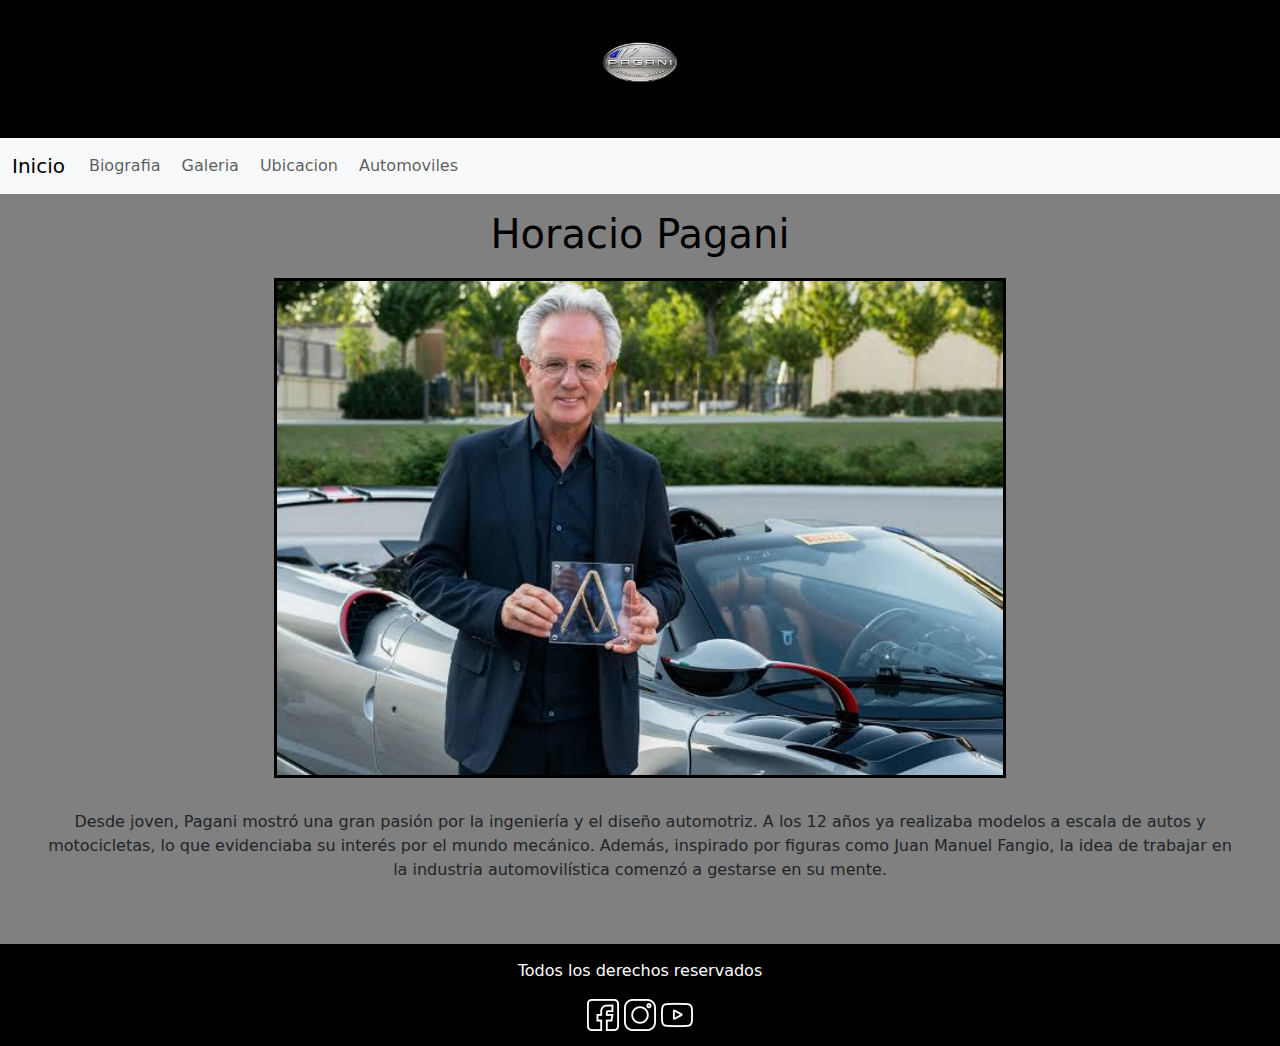
<file: index.html>
<!DOCTYPE html>
<html lang="en">
<head>
    <meta name="descripcion" content="Descubre la página oficial de Horacio Pagani, el innovador fabricante de automóviles de lujo. Explora su legado, diseños únicos y tecnología avanzada.">
    <meta charset="UTF-8">
    <meta name="viewport" content="width=device-width, initial-scale=1.0">
    <!-- link de mi css -->
    <link rel="stylesheet" href="./css/main.css">

    <!-- link de BT  -->

    <link href="https://cdn.jsdelivr.net/npm/bootstrap@5.3.3/dist/css/bootstrap.min.css" rel="stylesheet" integrity="sha384-QWTKZyjpPEjISv5WaRU9OFeRpok6YctnYmDr5pNlyT2bRjXh0JMhjY6hW+ALEwIH" crossorigin="anonymous">

    <title> Horacio Pagani </title>
</head>
<body>
    
    <header>
        <!-- logo de mi emprendimiento -->
      <div class="logo">
         <a href="./index.html">
           <img src="./img/logofinal.jpg" alt="logo final">
        </a>
      </div>
       
      <nav class="navbar navbar-expand-lg bg-body-tertiary">
        <div class="container-fluid">
          <a class="navbar-brand active" href="./index.html">Inicio</a>
          <button class="navbar-toggler" type="button" data-bs-toggle="collapse" data-bs-target="#navbarSupportedContent" aria-controls="navbarSupportedContent" aria-expanded="false" aria-label="Toggle navigation">
            <span class="navbar-toggler-icon"></span>
          </button>
          <div class="collapse navbar-collapse" id="navbarSupportedContent">
            <ul class="navbar-nav me-auto mb-2 mb-lg-0 ">
              <li class="nav-item">
                  <a class="nav-link" aria-current="page" href="./pages/biografia.html">Biografia</a>
              </li>
              
              <li class="nav-item">
                  <a class="nav-link" href="./pages/galeria.html">Galeria</a>
              </li> 

              <li class="nav-item">
                  <a class="nav-link" href="./pages/ubicacion.html">Ubicacion</a>
              </li> 

              <li class="nav-item">
                  <a class="nav-link" href="./pages/automoviles.html">Automoviles</a>
              </li>  
            </ul>
          </div>
        </div>
      </nav>
    </header>
<!-- contenido principal -->
    <main class="mainIndex">
      <h1 class="horacio"> Horacio Pagani </h1>

      <div class="imagenIndexPrincipal">
        <img src="./img/fotitodepagani.jpg" alt="horacio pagani con auto detras">
      </div>

      <div class="imagenIndexDos">
        <img src="./img/paganiindex.jpg" alt="horacio pagani">
      </div>

      <p class="textoIndex">
         Desde joven, Pagani mostró una gran pasión por la ingeniería y el diseño automotriz. A los 12 años ya realizaba modelos a escala de autos y motocicletas, lo que evidenciaba su interés por el mundo mecánico. Además, inspirado por figuras como Juan Manuel Fangio, la idea de trabajar en la industria automovilística comenzó a gestarse en su mente.
      </p>
 
    </main>

    <!-- pie de pagina -->
    <footer>
        <p> Todos los derechos reservados </p>

      <div>
        <a href="https://www.facebook.com/PaganiAutomobili/?locale=es_LA"> <img src="./img/facebook.png""></a>
        <a href="https://www.instagram.com/paganiautomobili/?hl=es"> <img src="./img/instagram.png" alt=""></a>
        <a href="https://www.youtube.com/user/paganiautomobili"> <img src="./img/youtube.png" alt=""></a>
      </div>
    </footer>

<!--  LINK DE JS  -->

  <script src="https://cdn.jsdelivr.net/npm/bootstrap@5.3.3/dist/js/bootstrap.bundle.min.js" integrity="sha384-YvpcrYf0tY3lHB60NNkmXc5s9fDVZLESaAA55NDzOxhy9GkcIdslK1eN7N6jIeHz" crossorigin="anonymous"></script>
</body>
</html>
</file>
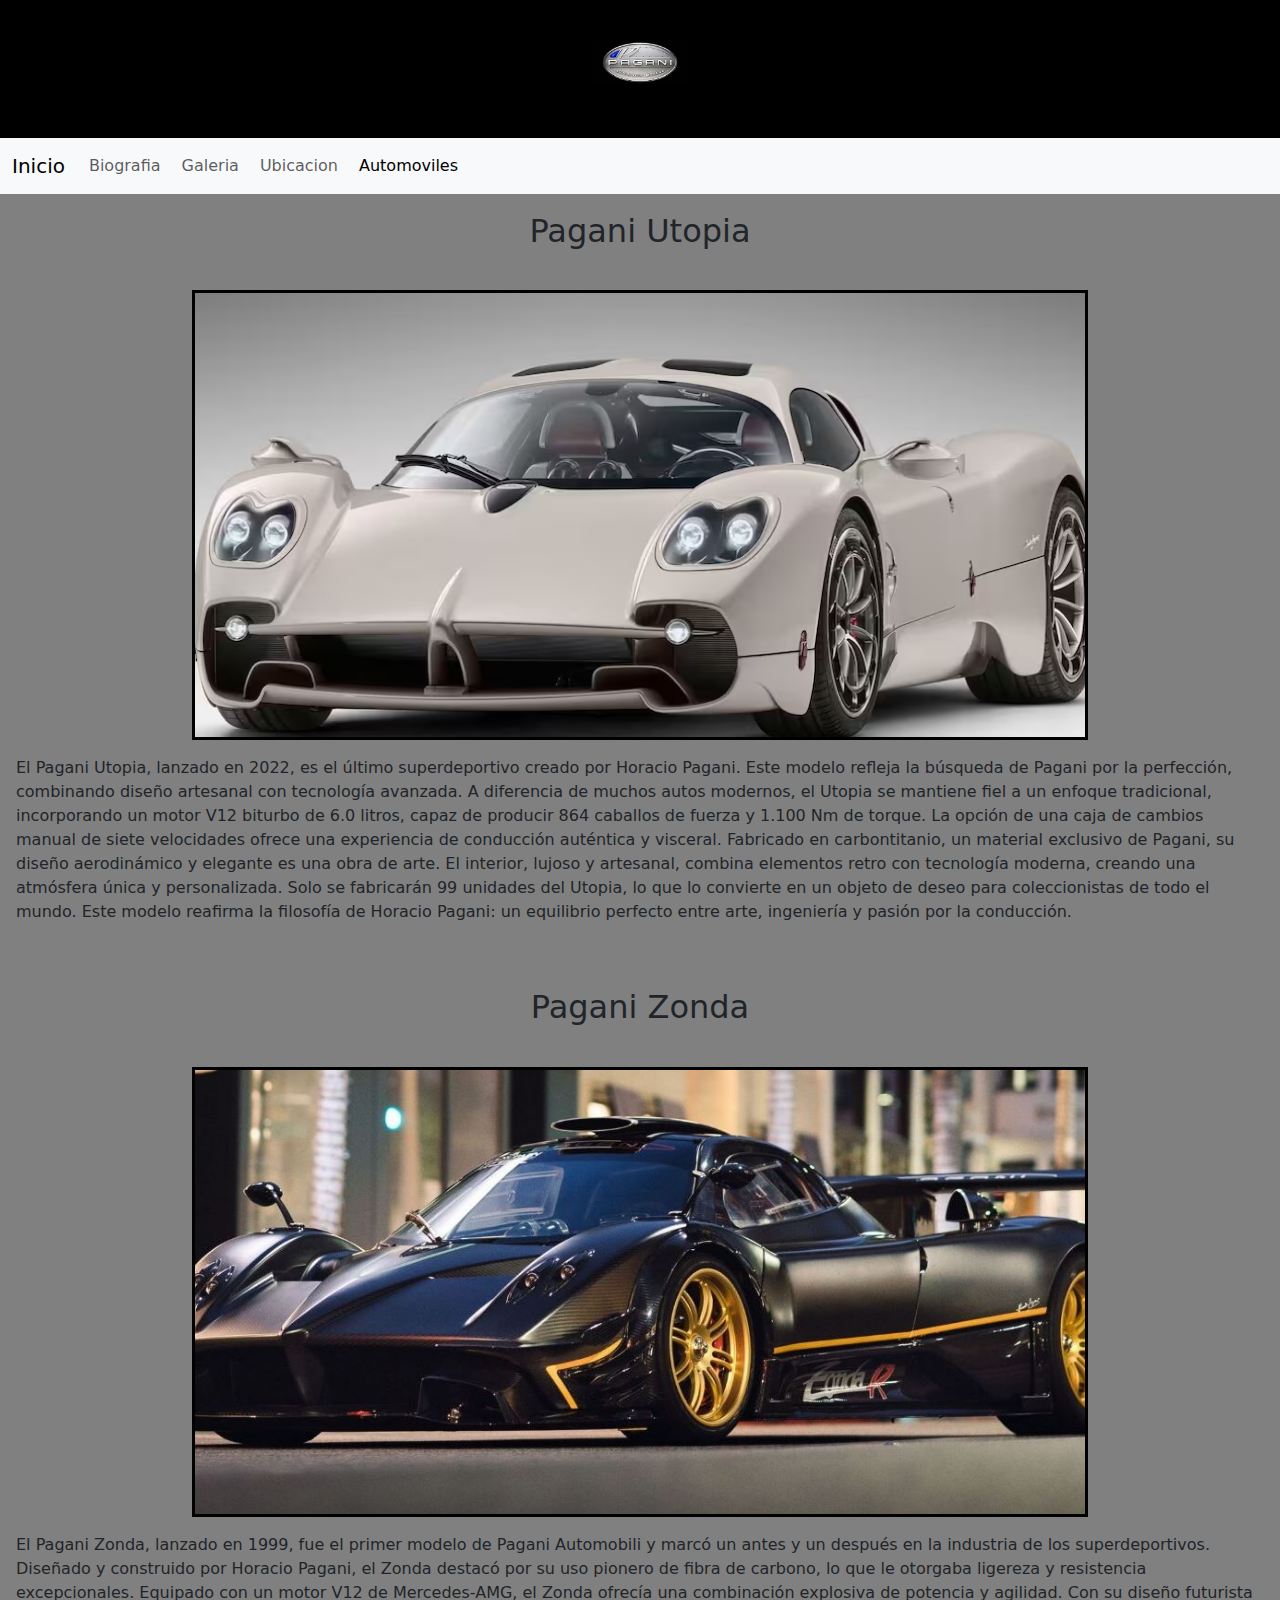
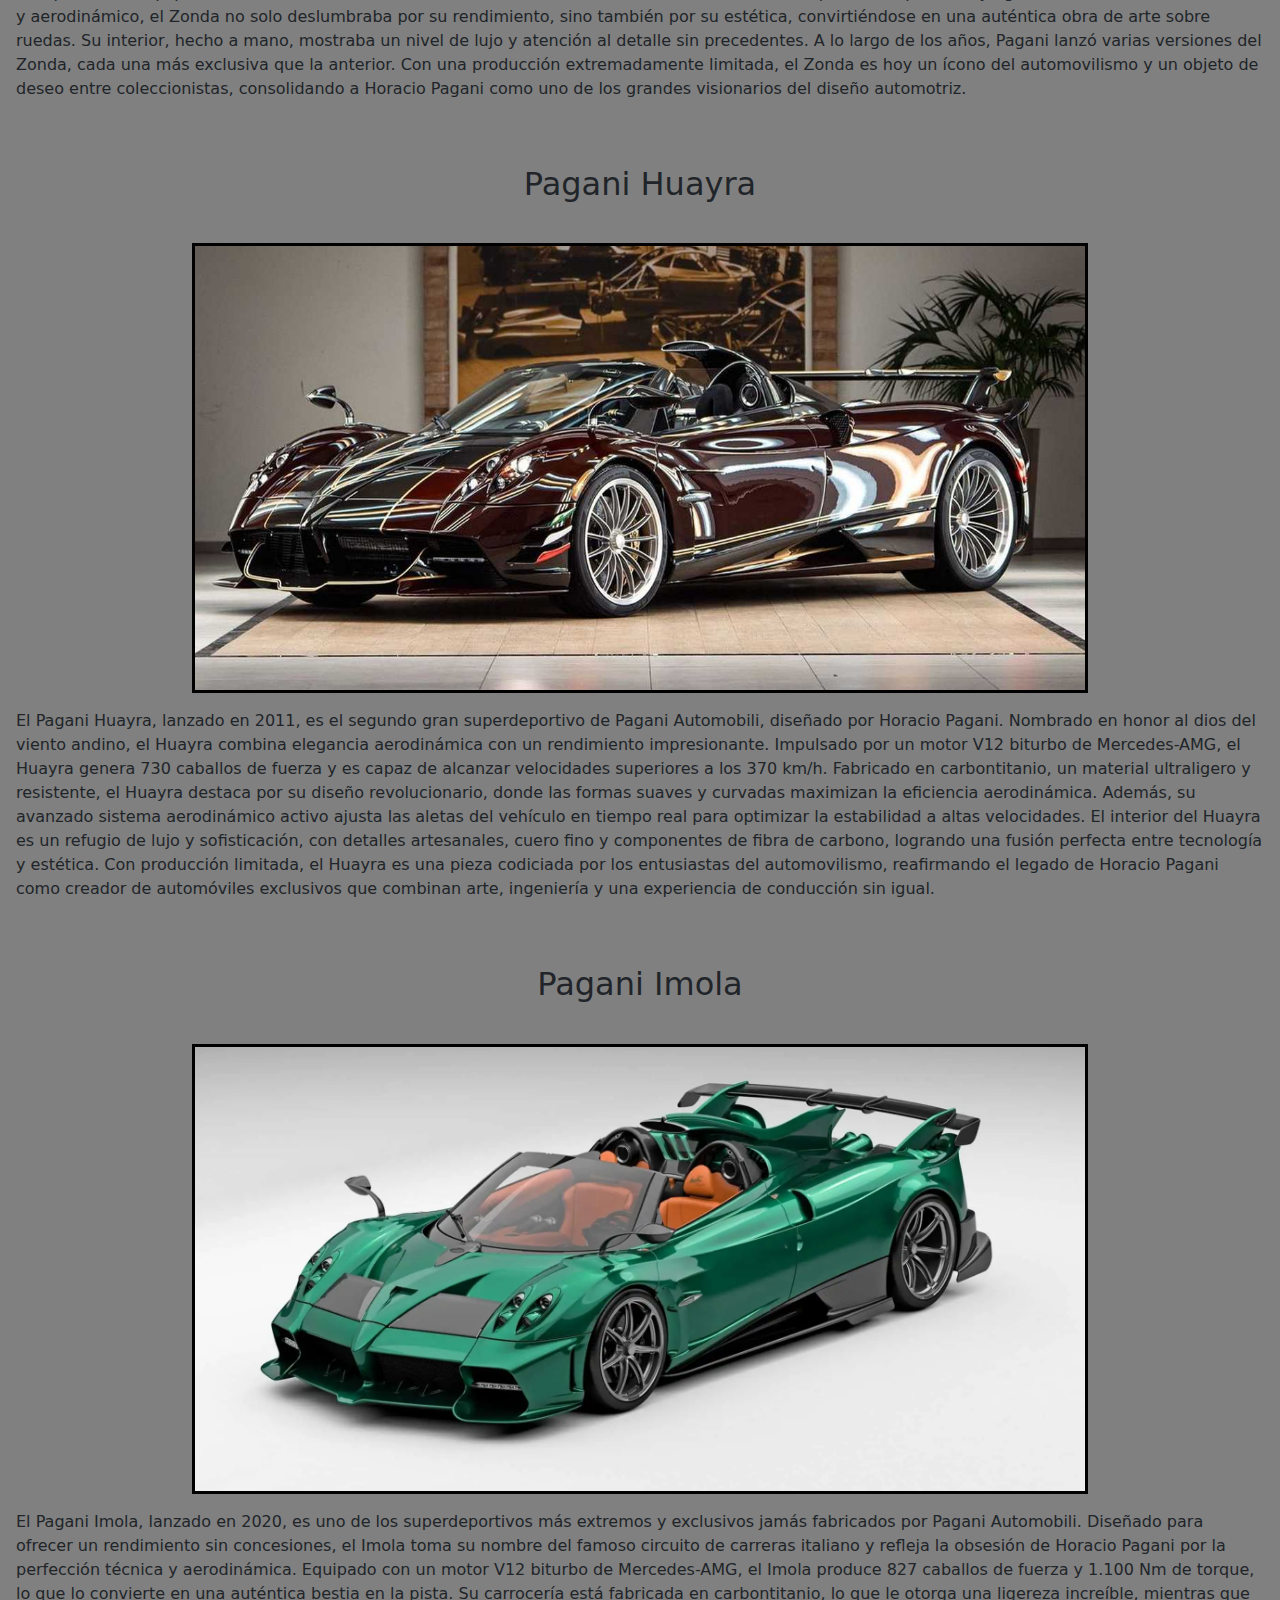
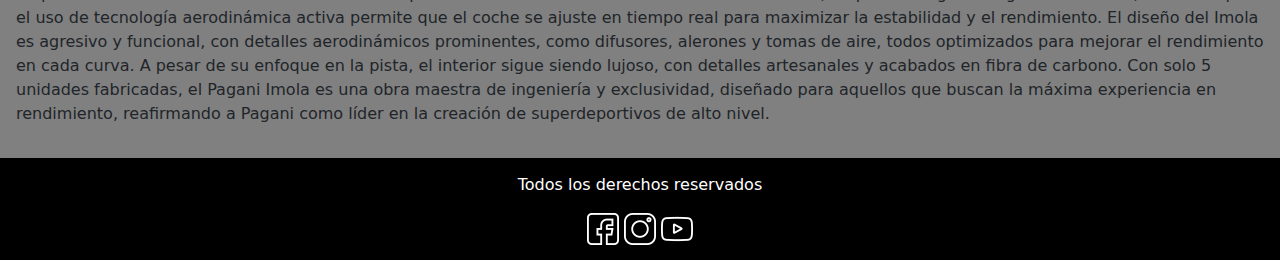
<file: pages/automoviles.html>
<!DOCTYPE html>
<html lang="en">
<head>
    <meta name="descripcion" content="Descubre la exclusiva colección de automóviles de Horacio Pagani. Sumérgete en el mundo de la ingeniería de lujo y el diseño excepcional de estos icónicos vehículos.">
    <meta charset="UTF-8">
    <meta name="viewport" content="width=device-width, initial-scale=1.0">
    <link rel="stylesheet" href="../css/main.css">

     <!-- link de BT  -->

     <link href="https://cdn.jsdelivr.net/npm/bootstrap@5.3.3/dist/css/bootstrap.min.css" rel="stylesheet" integrity="sha384-QWTKZyjpPEjISv5WaRU9OFeRpok6YctnYmDr5pNlyT2bRjXh0JMhjY6hW+ALEwIH" crossorigin="anonymous">
     
    <title>Horacio Pagani - automoviles</title>
</head>
<body>
    <header>
        <div class="logo">
             <a href="../index.html">
                <img src="../img/logofinal.jpg" alt="logo principal"> 
            </a>
        </div>
        <nav class="navbar navbar-expand-lg bg-body-tertiary">
            <div class="container-fluid">
              <a class="navbar-brand" href="../index.html">Inicio</a>
              <button class="navbar-toggler" type="button" data-bs-toggle="collapse" data-bs-target="#navbarSupportedContent" aria-controls="navbarSupportedContent" aria-expanded="false" aria-label="Toggle navigation">
                <span class="navbar-toggler-icon"></span>
              </button>
              <div class="collapse navbar-collapse" id="navbarSupportedContent">
                <ul class="navbar-nav me-auto mb-2 mb-lg-0">
                    <li class="nav-item">
                        <a class="nav-link" aria-current="page" href="../pages/biografia.html">Biografia</a>
                    </li>

                    <li class="nav-item">
                        <a class="nav-link" href="../pages/galeria.html">Galeria</a>
                    </li>   

                    <li class="nav-item">
                        <a class="nav-link" href="../pages/ubicacion.html">Ubicacion</a>
                    </li>

                    <li class="nav-item">
                        <a class="nav-link active" href="../pages/automoviles.html">Automoviles</a>
                    </li>  
                    
                </ul>
              </div>
            </div>
          </nav>
    </header>

    <main class="mainAutomoviles ">
        <div class="direccionAutomoviles">
            <h2 class="titulosAutomoviles"> Pagani Utopia </h2>
            <div class="imagenesAutomoviles">
                <img src="../img/paganiutopia.avif" alt=" foto de auto utopia " >
            </div>
            
           
           

            <p class="parrafoAutomoviles">
                El Pagani Utopia, lanzado en 2022, es el último superdeportivo creado por Horacio Pagani. Este modelo refleja la búsqueda de Pagani por la perfección, combinando diseño artesanal con tecnología avanzada. A diferencia de muchos autos modernos, el Utopia se mantiene fiel a un enfoque tradicional, incorporando un motor V12 biturbo de 6.0 litros, capaz de producir 864 caballos de fuerza y 1.100 Nm de torque. La opción de una caja de cambios manual de siete velocidades ofrece una experiencia de conducción auténtica y visceral.

                Fabricado en carbontitanio, un material exclusivo de Pagani, su diseño aerodinámico y elegante es una obra de arte. El interior, lujoso y artesanal, combina elementos retro con tecnología moderna, creando una atmósfera única y personalizada.   

                Solo se fabricarán 99 unidades del Utopia, lo que lo convierte en un objeto de deseo para coleccionistas de todo el mundo. Este modelo reafirma la filosofía de Horacio Pagani: un equilibrio perfecto entre arte, ingeniería y pasión por la conducción.
            </p>

            <h2 class=" titulosAutomoviles"> Pagani Zonda </h2>

            <div class="imagenesAutomoviles">
                <img src="../img/PaganizondaR.jpg" alt=" foto de auto zonda " >
            </div>
            
            <p class="parrafoAutomoviles">
                El Pagani Zonda, lanzado en 1999, fue el primer modelo de Pagani Automobili y marcó un antes y un después en la industria de los superdeportivos. Diseñado y construido por Horacio Pagani, el Zonda destacó por su uso pionero de fibra de carbono, lo que le otorgaba ligereza y resistencia excepcionales. Equipado con un motor V12 de Mercedes-AMG, el Zonda ofrecía una combinación explosiva de potencia y agilidad.

                Con su diseño futurista y aerodinámico, el Zonda no solo deslumbraba por su rendimiento, sino también por su estética, convirtiéndose en una auténtica obra de arte sobre ruedas. Su interior, hecho a mano, mostraba un nivel de lujo y atención al detalle sin precedentes.

                A lo largo de los años, Pagani lanzó varias versiones del Zonda, cada una más exclusiva que la anterior. Con una producción extremadamente limitada, el Zonda es hoy un ícono del automovilismo y un objeto de deseo entre coleccionistas, consolidando a Horacio Pagani como uno de los grandes visionarios del diseño automotriz.
            </p>

            <h2 class="titulosAutomoviles"> Pagani Huayra </h2>

            <div class="imagenesAutomoviles">
                <img src="../img/paganihuayradinamicaevo.jpg" alt=" foto de auto huayra " >
            </div>
            

            <p class="parrafoAutomoviles">
                El Pagani Huayra, lanzado en 2011, es el segundo gran superdeportivo de Pagani Automobili, diseñado por Horacio Pagani. Nombrado en honor al dios del viento andino, el Huayra combina elegancia aerodinámica con un rendimiento impresionante. Impulsado por un motor V12 biturbo de Mercedes-AMG, el Huayra genera 730 caballos de fuerza y es capaz de alcanzar velocidades superiores a los 370 km/h.

                Fabricado en carbontitanio, un material ultraligero y resistente, el Huayra destaca por su diseño revolucionario, donde las formas suaves y curvadas maximizan la eficiencia aerodinámica. Además, su avanzado sistema aerodinámico activo ajusta las aletas del vehículo en tiempo real para optimizar la estabilidad a altas velocidades.

                El interior del Huayra es un refugio de lujo y sofisticación, con detalles artesanales, cuero fino y componentes de fibra de carbono, logrando una fusión perfecta entre tecnología y estética.

                Con producción limitada, el Huayra es una pieza codiciada por los entusiastas del automovilismo, reafirmando el legado de Horacio Pagani como creador de automóviles exclusivos que combinan arte, ingeniería y una experiencia de conducción sin igual.
            </p>

            <h2 class="titulosAutomovilesImola"> Pagani Imola </h2>

            <div class="imagenesAutomoviles">
                <img src="../img/paganiimolaroadster.webp" alt=" foto de auto imola " >
            </div>
            

            <p class="parrafoAutomoviles">
                El Pagani Imola, lanzado en 2020, es uno de los superdeportivos más extremos y exclusivos jamás fabricados por Pagani Automobili. Diseñado para ofrecer un rendimiento sin concesiones, el Imola toma su nombre del famoso circuito de carreras italiano y refleja la obsesión de Horacio Pagani por la perfección técnica y aerodinámica.

                Equipado con un motor V12 biturbo de Mercedes-AMG, el Imola produce 827 caballos de fuerza y 1.100 Nm de torque, lo que lo convierte en una auténtica bestia en la pista. Su carrocería está fabricada en carbontitanio, lo que le otorga una ligereza increíble, mientras que el uso de tecnología aerodinámica activa permite que el coche se ajuste en tiempo real para maximizar la estabilidad y el rendimiento.

                El diseño del Imola es agresivo y funcional, con detalles aerodinámicos prominentes, como difusores, alerones y tomas de aire, todos optimizados para mejorar el rendimiento en cada curva. A pesar de su enfoque en la pista, el interior sigue siendo lujoso, con detalles artesanales y acabados en fibra de carbono.

                Con solo 5 unidades fabricadas, el Pagani Imola es una obra maestra de ingeniería y exclusividad, diseñado para aquellos que buscan la máxima experiencia en rendimiento, reafirmando a Pagani como líder en la creación de superdeportivos de alto nivel.
            </p>
        </div>
    </main>

    <footer>
        <p> Todos los derechos reservados </p>

        <div>
            <a href="https://www.facebook.com/PaganiAutomobili/?locale=es_LA"> <img src="../img/facebook.png""></a>
            <a href="https://www.instagram.com/paganiautomobili/?hl=es"> <img src="../img/instagram.png" alt=""></a>
            <a href="https://www.youtube.com/user/paganiautomobili"> <img src="../img/youtube.png" alt=""></a>
        </div>
    </footer>

    <!--  LINK DE JS  -->

    <script src="https://cdn.jsdelivr.net/npm/bootstrap@5.3.3/dist/js/bootstrap.bundle.min.js" integrity="sha384-YvpcrYf0tY3lHB60NNkmXc5s9fDVZLESaAA55NDzOxhy9GkcIdslK1eN7N6jIeHz" crossorigin="anonymous"></script>
</body>
</html>
</file>
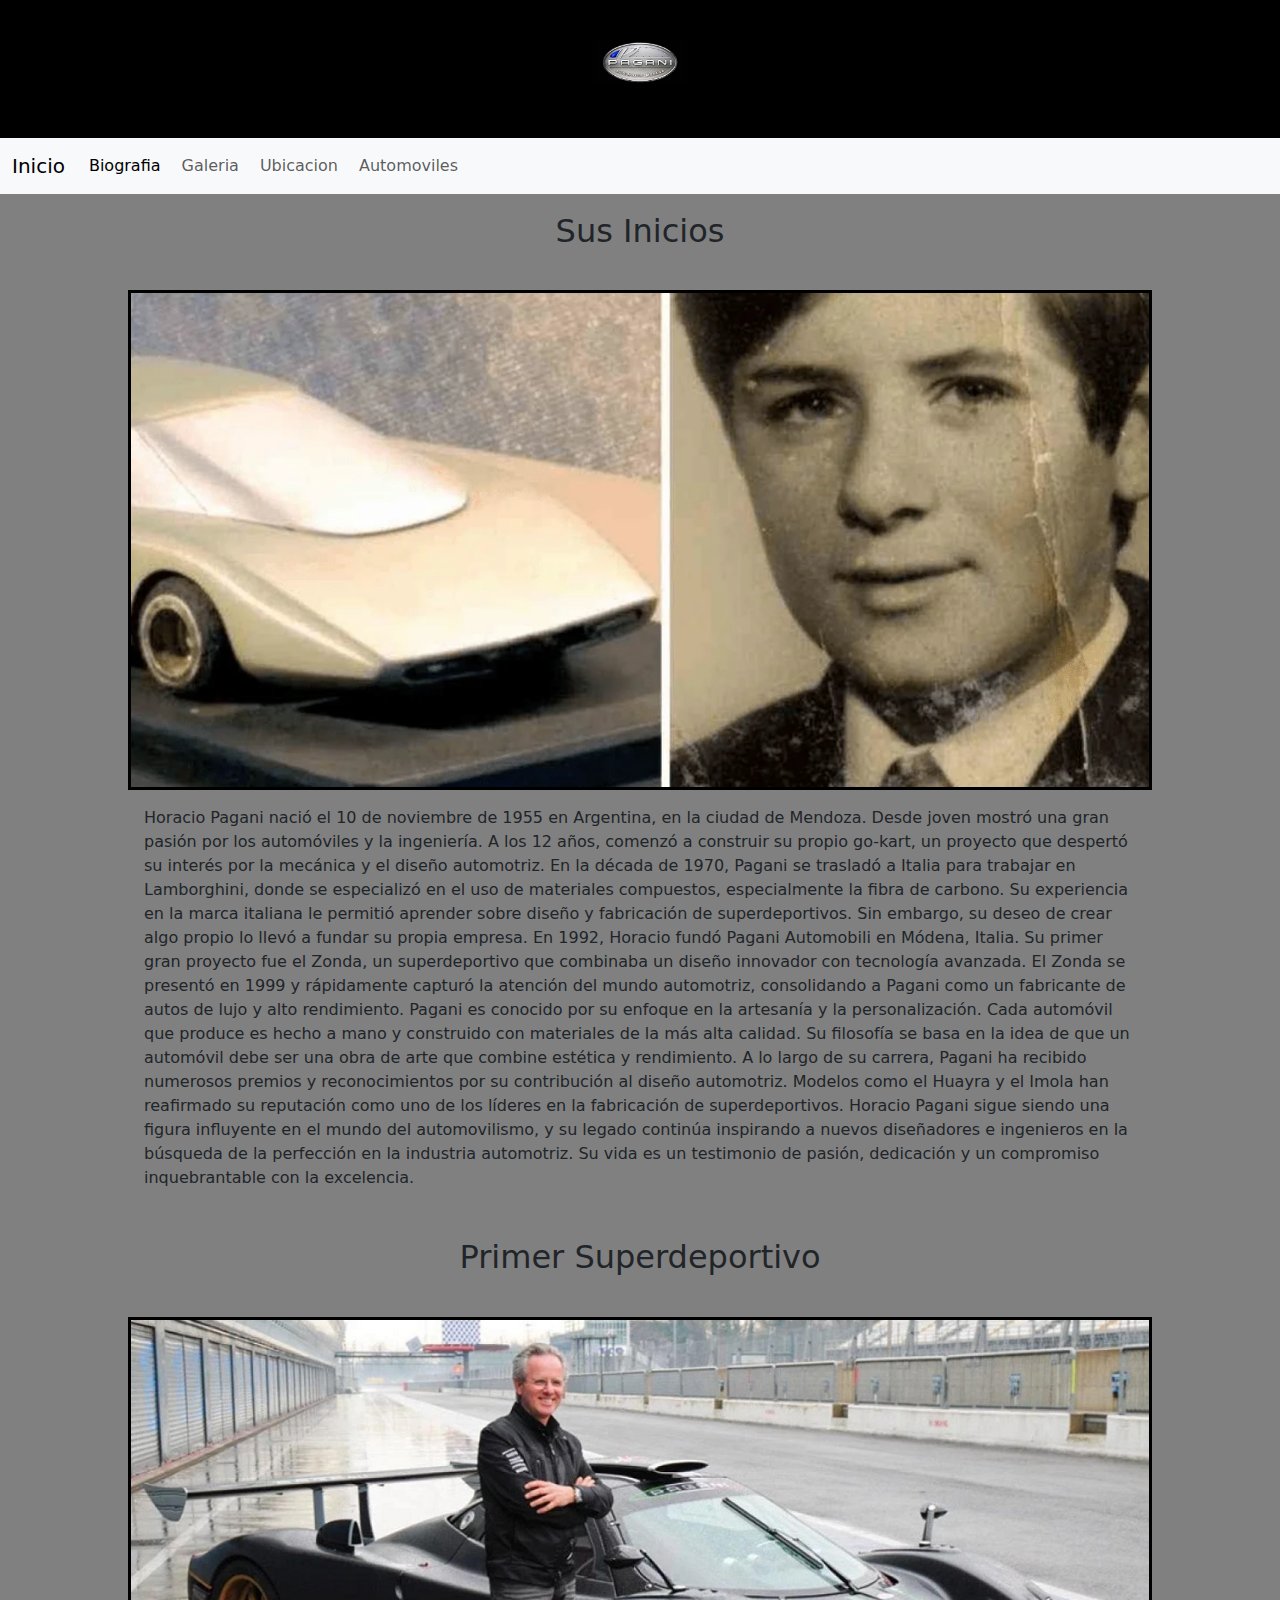
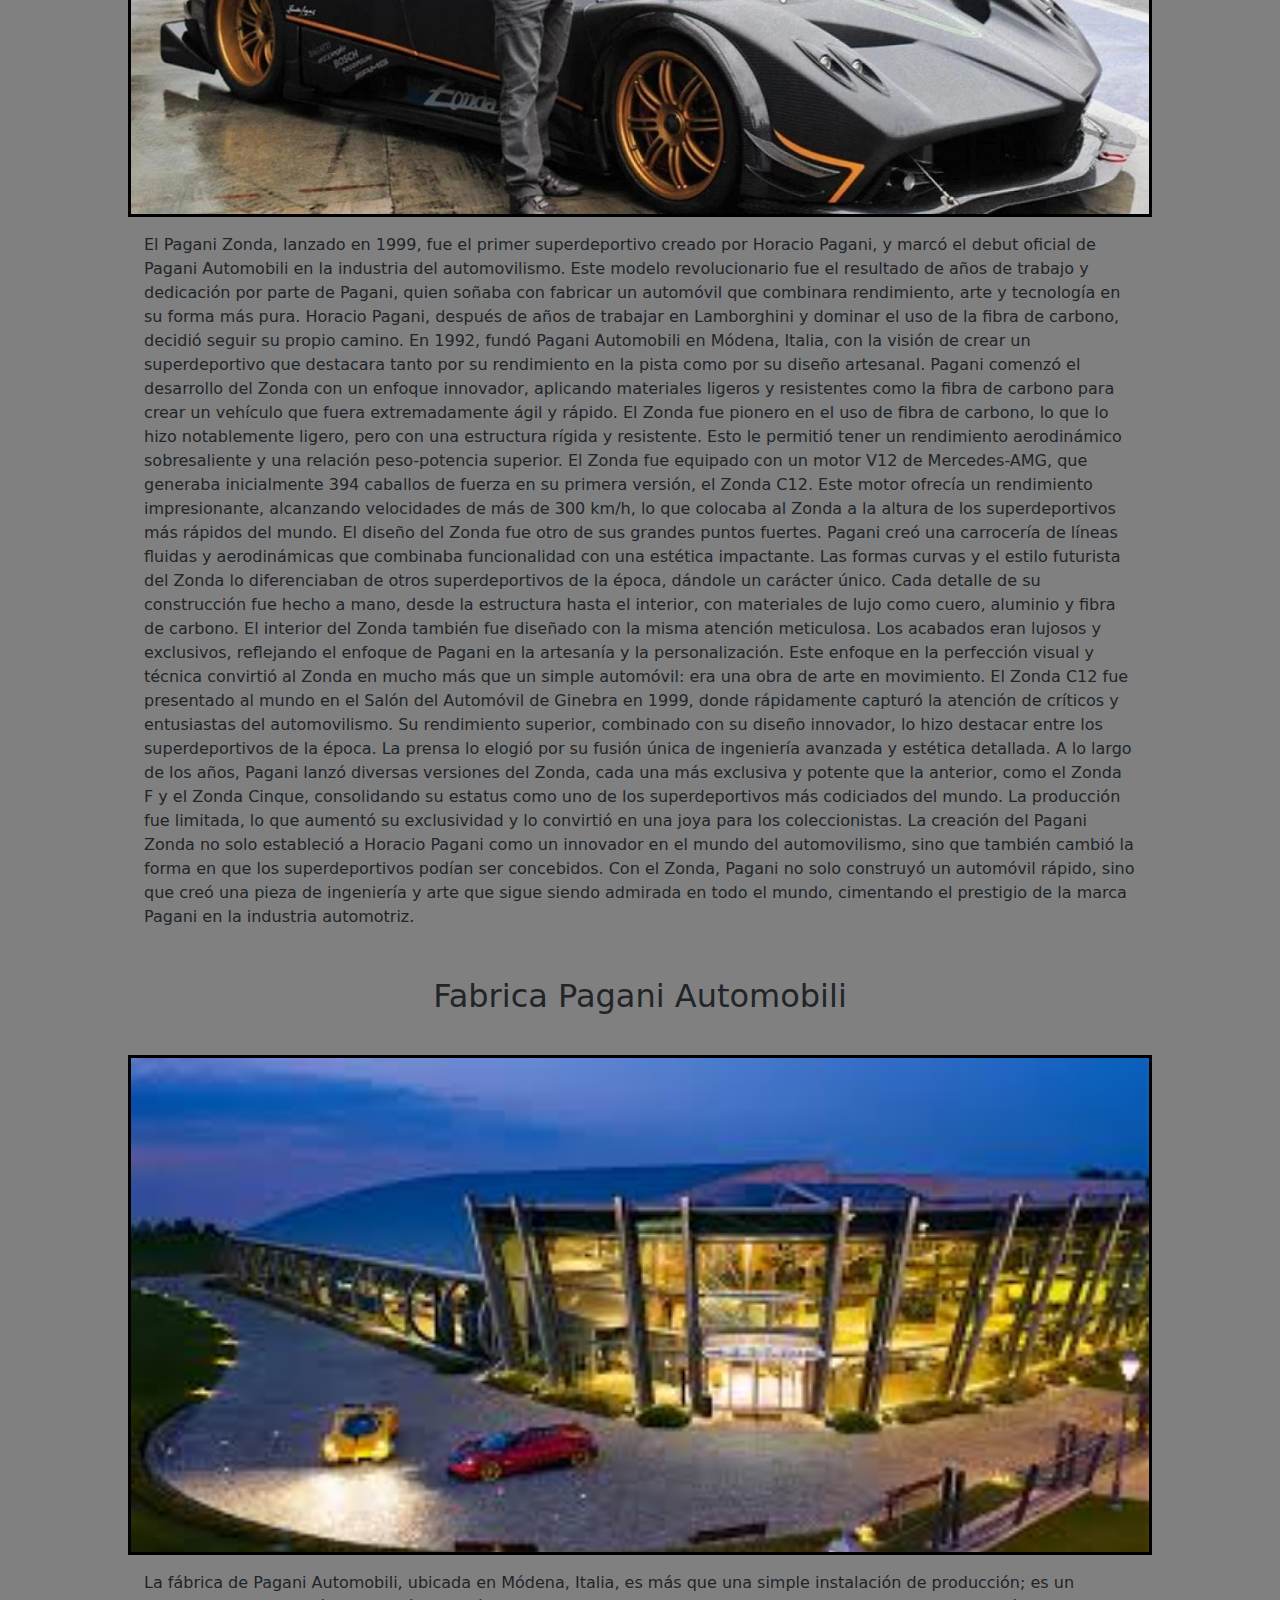
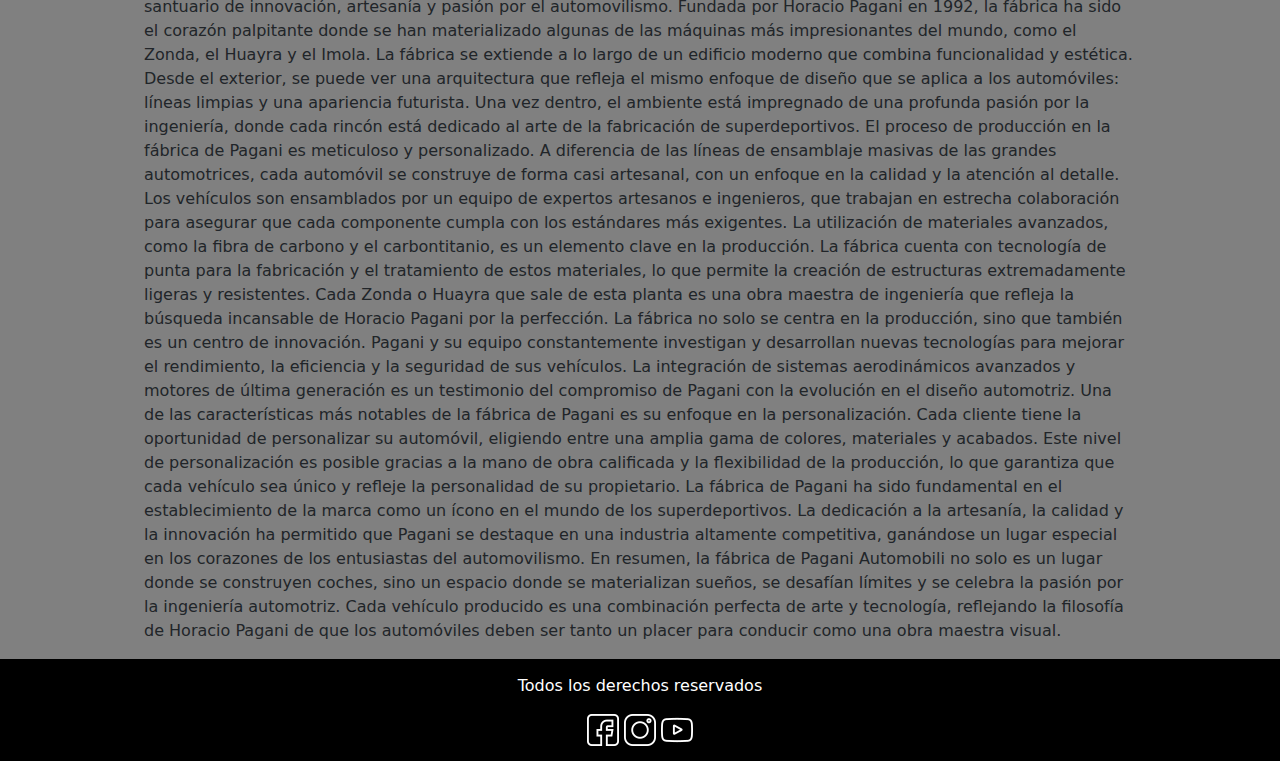
<file: pages/biografia.html>
<!DOCTYPE html>
<html lang="en">
<head>
    <meta name="descripcion" content="Conoce la vida y carrera de Horacio Pagani, el visionario detrás de icónicos automóviles de lujo. Descubre su pasión, innovaciones y logros destacados.">
    <meta charset="UTF-8">
    <meta name="viewport" content="width=device-width, initial-scale=1.0">
    <link rel="stylesheet" href="../css/main.css">

     <!-- link de BT  -->

     <link href="https://cdn.jsdelivr.net/npm/bootstrap@5.3.3/dist/css/bootstrap.min.css" rel="stylesheet" integrity="sha384-QWTKZyjpPEjISv5WaRU9OFeRpok6YctnYmDr5pNlyT2bRjXh0JMhjY6hW+ALEwIH" crossorigin="anonymous">
     
    <title> Horacio Pagani - biografia </title>
</head>
<body>
    <header>
        <div class="logo">
            <a href="../index.html">
                <img src="../img/logofinal.jpg" alt="logo principal">
            </a>
        </div>
        <nav class="navbar navbar-expand-lg bg-body-tertiary">
            <div class="container-fluid">
              <a class="navbar-brand" href="../index.html">Inicio</a>
              <button class="navbar-toggler" type="button" data-bs-toggle="collapse" data-bs-target="#navbarSupportedContent" aria-controls="navbarSupportedContent" aria-expanded="false" aria-label="Toggle navigation">
                <span class="navbar-toggler-icon"></span>
              </button>
              <div class="collapse navbar-collapse" id="navbarSupportedContent">
                <ul class="navbar-nav me-auto mb-2 mb-lg-0">
                    <li class="nav-item">
                        <a class="nav-link active" aria-current="page" href="../pages/biografia.html">Biografia</a>
                    </li>
                    <li class="nav-item">
                        <a class="nav-link" href="../pages/galeria.html">Galeria</a>
                    </li>   
                    <li class="nav-item">
                        <a class="nav-link" href="../pages/ubicacion.html">Ubicacion</a>
                    </li>
                    <li class="nav-item">
                        <a class="nav-link" href="../pages/automoviles.html">Automoviles</a>
                    </li>  
                </ul>
              </div>
            </div>
        </nav>
    </header>

    <main class=" mainBiografia">
        <div class="direccion">
            <h2 class=" tituloBiografia "> Sus Inicios </h2>

            <div class="imagenesBiografia ">
                <img src="../img/horaciojoven.webp" alt="foto de pagani">
            </div>
  


            <p class=" tituloParrafo ">
                Horacio Pagani nació el 10 de noviembre de 1955 en Argentina, en la ciudad de Mendoza. Desde joven mostró una gran pasión por los automóviles y la ingeniería. A los 12 años, comenzó a construir su propio go-kart, un proyecto que despertó su interés por la mecánica y el diseño automotriz.

                
                En la década de 1970, Pagani se trasladó a Italia para trabajar en Lamborghini, donde se especializó en el uso de materiales compuestos, especialmente la fibra de carbono. Su experiencia en la marca italiana le permitió aprender sobre diseño y fabricación de superdeportivos. Sin embargo, su deseo de crear algo propio lo llevó a fundar su propia empresa.

                
                En 1992, Horacio fundó Pagani Automobili en Módena, Italia. Su primer gran proyecto fue el Zonda, un superdeportivo que combinaba un diseño innovador con tecnología avanzada. El Zonda se presentó en 1999 y rápidamente capturó la atención del mundo automotriz, consolidando a Pagani como un fabricante de autos de lujo y alto rendimiento.

                
                Pagani es conocido por su enfoque en la artesanía y la personalización. Cada automóvil que produce es hecho a mano y construido con materiales de la más alta calidad. Su filosofía se basa en la idea de que un automóvil debe ser una obra de arte que combine estética y rendimiento.

                
                A lo largo de su carrera, Pagani ha recibido numerosos premios y reconocimientos por su contribución al diseño automotriz. Modelos como el Huayra y el Imola han reafirmado su reputación como uno de los líderes en la fabricación de superdeportivos.

                Horacio Pagani sigue siendo una figura influyente en el mundo del automovilismo, y su legado continúa inspirando a nuevos diseñadores e ingenieros en la búsqueda de la perfección en la industria automotriz. Su vida es un testimonio de pasión, dedicación y un compromiso inquebrantable con la excelencia.
            </p>

            <h2 class=" tituloBiografia "> Primer Superdeportivo </h2>

            <div class=" imagenesBiografia ">
                <img src="../img/primerauto.jpg" alt="foto de pagani zonda">
            </div>
           

            <p class=" tituloParrafo ">
                El Pagani Zonda, lanzado en 1999, fue el primer superdeportivo creado por Horacio Pagani, y marcó el debut oficial de Pagani Automobili en la industria del automovilismo. Este modelo revolucionario fue el resultado de años de trabajo y dedicación por parte de Pagani, quien soñaba con fabricar un automóvil que combinara rendimiento, arte y tecnología en su forma más pura.

                
                Horacio Pagani, después de años de trabajar en Lamborghini y dominar el uso de la fibra de carbono, decidió seguir su propio camino. En 1992, fundó Pagani Automobili en Módena, Italia, con la visión de crear un superdeportivo que destacara tanto por su rendimiento en la pista como por su diseño artesanal. Pagani comenzó el desarrollo del Zonda con un enfoque innovador, aplicando materiales ligeros y resistentes como la fibra de carbono para crear un vehículo que fuera extremadamente ágil y rápido.

                
                El Zonda fue pionero en el uso de fibra de carbono, lo que lo hizo notablemente ligero, pero con una estructura rígida y resistente. Esto le permitió tener un rendimiento aerodinámico sobresaliente y una relación peso-potencia superior. El Zonda fue equipado con un motor V12 de Mercedes-AMG, que generaba inicialmente 394 caballos de fuerza en su primera versión, el Zonda C12. Este motor ofrecía un rendimiento impresionante, alcanzando velocidades de más de 300 km/h, lo que colocaba al Zonda a la altura de los superdeportivos más rápidos del mundo.

                
                El diseño del Zonda fue otro de sus grandes puntos fuertes. Pagani creó una carrocería de líneas fluidas y aerodinámicas que combinaba funcionalidad con una estética impactante. Las formas curvas y el estilo futurista del Zonda lo diferenciaban de otros superdeportivos de la época, dándole un carácter único. Cada detalle de su construcción fue hecho a mano, desde la estructura hasta el interior, con materiales de lujo como cuero, aluminio y fibra de carbono.

                El interior del Zonda también fue diseñado con la misma atención meticulosa. Los acabados eran lujosos y exclusivos, reflejando el enfoque de Pagani en la artesanía y la personalización. Este enfoque en la perfección visual y técnica convirtió al Zonda en mucho más que un simple automóvil: era una obra de arte en movimiento.

                
                El Zonda C12 fue presentado al mundo en el Salón del Automóvil de Ginebra en 1999, donde rápidamente capturó la atención de críticos y entusiastas del automovilismo. Su rendimiento superior, combinado con su diseño innovador, lo hizo destacar entre los superdeportivos de la época. La prensa lo elogió por su fusión única de ingeniería avanzada y estética detallada.

                
                A lo largo de los años, Pagani lanzó diversas versiones del Zonda, cada una más exclusiva y potente que la anterior, como el Zonda F y el Zonda Cinque, consolidando su estatus como uno de los superdeportivos más codiciados del mundo. La producción fue limitada, lo que aumentó su exclusividad y lo convirtió en una joya para los coleccionistas.

                La creación del Pagani Zonda no solo estableció a Horacio Pagani como un innovador en el mundo del automovilismo, sino que también cambió la forma en que los superdeportivos podían ser concebidos. Con el Zonda, Pagani no solo construyó un automóvil rápido, sino que creó una pieza de ingeniería y arte que sigue siendo admirada en todo el mundo, cimentando el prestigio de la marca Pagani en la industria automotriz.
            </p>

            <h2 class=" tituloBiografia "> Fabrica Pagani Automobili </h2>

            <div class=" imagenesBiografia ">
                <img src="../img/fabrica .jpg" alt="foto de la fabrica" >
            </div>
            

            <p class=" tituloParrafo ">
                La fábrica de Pagani Automobili, ubicada en Módena, Italia, es más que una simple instalación de producción; es un santuario de innovación, artesanía y pasión por el automovilismo. Fundada por Horacio Pagani en 1992, la fábrica ha sido el corazón palpitante donde se han materializado algunas de las máquinas más impresionantes del mundo, como el Zonda, el Huayra y el Imola.

                 
                 La fábrica se extiende a lo largo de un edificio moderno que combina funcionalidad y estética. Desde el exterior, se puede ver una arquitectura que refleja el mismo enfoque de diseño que se aplica a los automóviles: líneas limpias y una apariencia futurista. Una vez dentro, el ambiente está impregnado de una profunda pasión por la ingeniería, donde cada rincón está dedicado al arte de la fabricación de superdeportivos.

                 
                 El proceso de producción en la fábrica de Pagani es meticuloso y personalizado. A diferencia de las líneas de ensamblaje masivas de las grandes automotrices, cada automóvil se construye de forma casi artesanal, con un enfoque en la calidad y la atención al detalle. Los vehículos son ensamblados por un equipo de expertos artesanos e ingenieros, que trabajan en estrecha colaboración para asegurar que cada componente cumpla con los estándares más exigentes.

                 La utilización de materiales avanzados, como la fibra de carbono y el carbontitanio, es un elemento clave en la producción. La fábrica cuenta con tecnología de punta para la fabricación y el tratamiento de estos materiales, lo que permite la creación de estructuras extremadamente ligeras y resistentes. Cada Zonda o Huayra que sale de esta planta es una obra maestra de ingeniería que refleja la búsqueda incansable de Horacio Pagani por la perfección.

                
                 La fábrica no solo se centra en la producción, sino que también es un centro de innovación. Pagani y su equipo constantemente investigan y desarrollan nuevas tecnologías para mejorar el rendimiento, la eficiencia y la seguridad de sus vehículos. La integración de sistemas aerodinámicos avanzados y motores de última generación es un testimonio del compromiso de Pagani con la evolución en el diseño automotriz.

                 
                 Una de las características más notables de la fábrica de Pagani es su enfoque en la personalización. Cada cliente tiene la oportunidad de personalizar su automóvil, eligiendo entre una amplia gama de colores, materiales y acabados. Este nivel de personalización es posible gracias a la mano de obra calificada y la flexibilidad de la producción, lo que garantiza que cada vehículo sea único y refleje la personalidad de su propietario.

                
                La fábrica de Pagani ha sido fundamental en el establecimiento de la marca como un ícono en el mundo de los superdeportivos. La dedicación a la artesanía, la calidad y la innovación ha permitido que Pagani se destaque en una industria altamente competitiva, ganándose un lugar especial en los corazones de los entusiastas del automovilismo.

                 En resumen, la fábrica de Pagani Automobili no solo es un lugar donde se construyen coches, sino un espacio donde se materializan sueños, se desafían límites y se celebra la pasión por la ingeniería automotriz. Cada vehículo producido es una combinación perfecta de arte y tecnología, reflejando la filosofía de Horacio Pagani de que los automóviles deben ser tanto un placer para conducir como una obra maestra visual.
            </p>
        </div>
    </main>
    <footer>
        <p> Todos los derechos reservados </p>

        <div>
            <a href="https://www.facebook.com/PaganiAutomobili/?locale=es_LA"> <img src="../img/facebook.png""></a>
            <a href="https://www.instagram.com/paganiautomobili/?hl=es"> <img src="../img/instagram.png" alt=""></a>
            <a href="https://www.youtube.com/user/paganiautomobili"> <img src="../img/youtube.png" alt=""></a>
        </div>
    </footer>

    <!--  LINK DE JS  -->

    <script src="https://cdn.jsdelivr.net/npm/bootstrap@5.3.3/dist/js/bootstrap.bundle.min.js" integrity="sha384-YvpcrYf0tY3lHB60NNkmXc5s9fDVZLESaAA55NDzOxhy9GkcIdslK1eN7N6jIeHz" crossorigin="anonymous"></script>
</body>
</html>
</file>
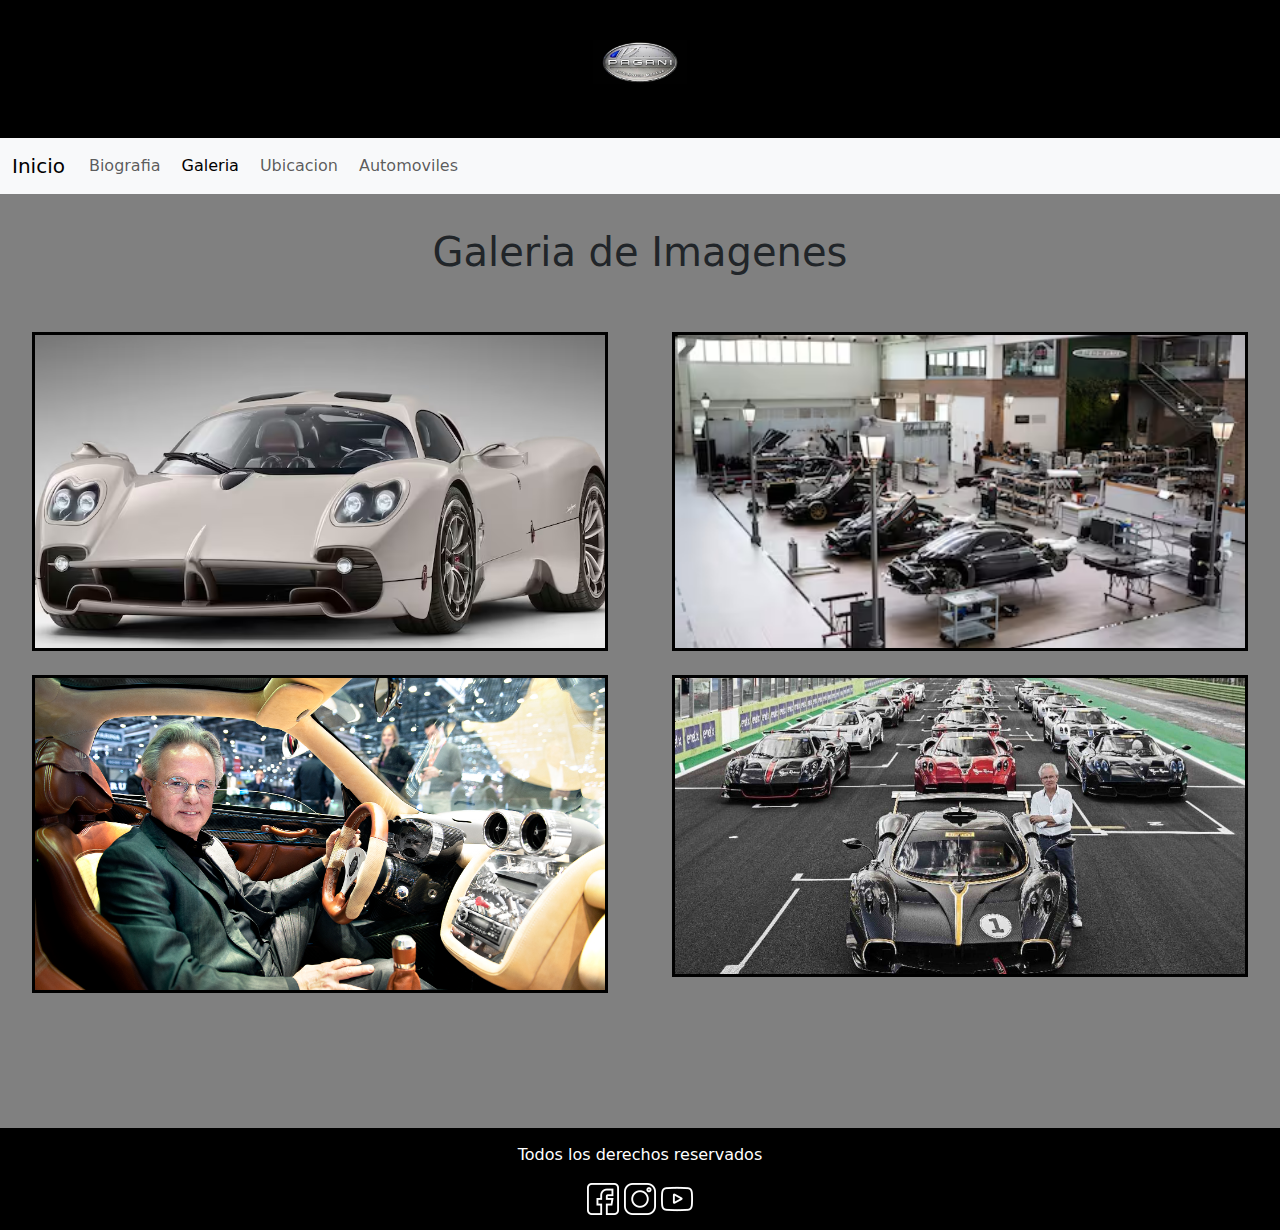
<file: pages/galeria.html>
<!DOCTYPE html>
<html lang="en">
<head>
  <meta name="descripcion" content="Explora la galería oficial de Horacio Pagani, donde encontrarás imágenes impresionantes de sus exclusivos automóviles de lujo y sus diseños innovadores.">
    <meta charset="UTF-8">
    <meta name="viewport" content="width=device-width, initial-scale=1.0">
    <link rel="stylesheet" href="../css/main.css">

     <!-- link de BT  -->

     <link href="https://cdn.jsdelivr.net/npm/bootstrap@5.3.3/dist/css/bootstrap.min.css" rel="stylesheet" integrity="sha384-QWTKZyjpPEjISv5WaRU9OFeRpok6YctnYmDr5pNlyT2bRjXh0JMhjY6hW+ALEwIH" crossorigin="anonymous">
     
    <title> Horacio Pagani - galeria </title>
</head>
<body>
    <header>
        <div class="logo">
            <a href="../index.html">
                <img src="../img/logofinal.jpg" alt="logo principal">
            </a>
        </div>
        <nav class="navbar navbar-expand-lg bg-body-tertiary">
            <div class="container-fluid">
              <a class="navbar-brand" href="../index.html">Inicio</a>
              <button class="navbar-toggler" type="button" data-bs-toggle="collapse" data-bs-target="#navbarSupportedContent" aria-controls="navbarSupportedContent" aria-expanded="false" aria-label="Toggle navigation">
                <span class="navbar-toggler-icon"></span>
              </button>
              <div class="collapse navbar-collapse" id="navbarSupportedContent">
                <ul class="navbar-nav me-auto mb-2 mb-lg-0">
                  <li class="nav-item">
                    <a class="nav-link" aria-current="page" href="../pages/biografia.html">Biografia</a>
                  </li>
                  <li class="nav-item">
                    <a class="nav-link active" href="../pages/galeria.html">Galeria</a>
                  </li>   
                  <li class="nav-item">
                    <a class="nav-link" href="../pages/ubicacion.html">Ubicacion</a>
                  </li> 
                  <li class="nav-item">
                    <a class="nav-link" href="../pages/automoviles.html">Automoviles</a>
                  </li>  
                </ul>
              </div>
            </div>
        </nav>
    </header>

    <!-- Informacion Principal  -->

    <main class="mainGaleria">
        <h1 class="tituloGaleria"> Galeria de Imagenes </h1>
        

        <div class="contenedorFotos ">


            <div class="mainImagen">
              <img src="../img/paganiutopia.avif" alt=" foto de auto utopia">
            </div>

            <div class="mainImagen ">
              <img src="../img/fabrica.avif" alt=" foto de la fabrica ">
            </div>

            <div class=" mainImagen ">
              <img src="../img/fotodentrodeauto.jpg" alt=" foto de horacio dentro de su auto " >
            </div>

            <div class="mainImagen ultimaFoto">
              <img src="../img/variosmodelos.jpg" alt=" foto de varios modelos de autos " >
          </div>

        </div>
    </main>

    <footer>
        <p> Todos los derechos reservados </p>

        <div>
            <a href="https://www.facebook.com/PaganiAutomobili/?locale=es_LA"> <img src="../img/facebook.png""></a>
            <a href="https://www.instagram.com/paganiautomobili/?hl=es"> <img src="../img/instagram.png" alt=""></a>
            <a href="https://www.youtube.com/user/paganiautomobili"> <img src="../img/youtube.png" alt=""></a>
        </div>

    </footer>

    <!--  LINK DE JS  -->

    <script src="https://cdn.jsdelivr.net/npm/bootstrap@5.3.3/dist/js/bootstrap.bundle.min.js" integrity="sha384-YvpcrYf0tY3lHB60NNkmXc5s9fDVZLESaAA55NDzOxhy9GkcIdslK1eN7N6jIeHz" crossorigin="anonymous"></script>
</body>
</html>
</file>
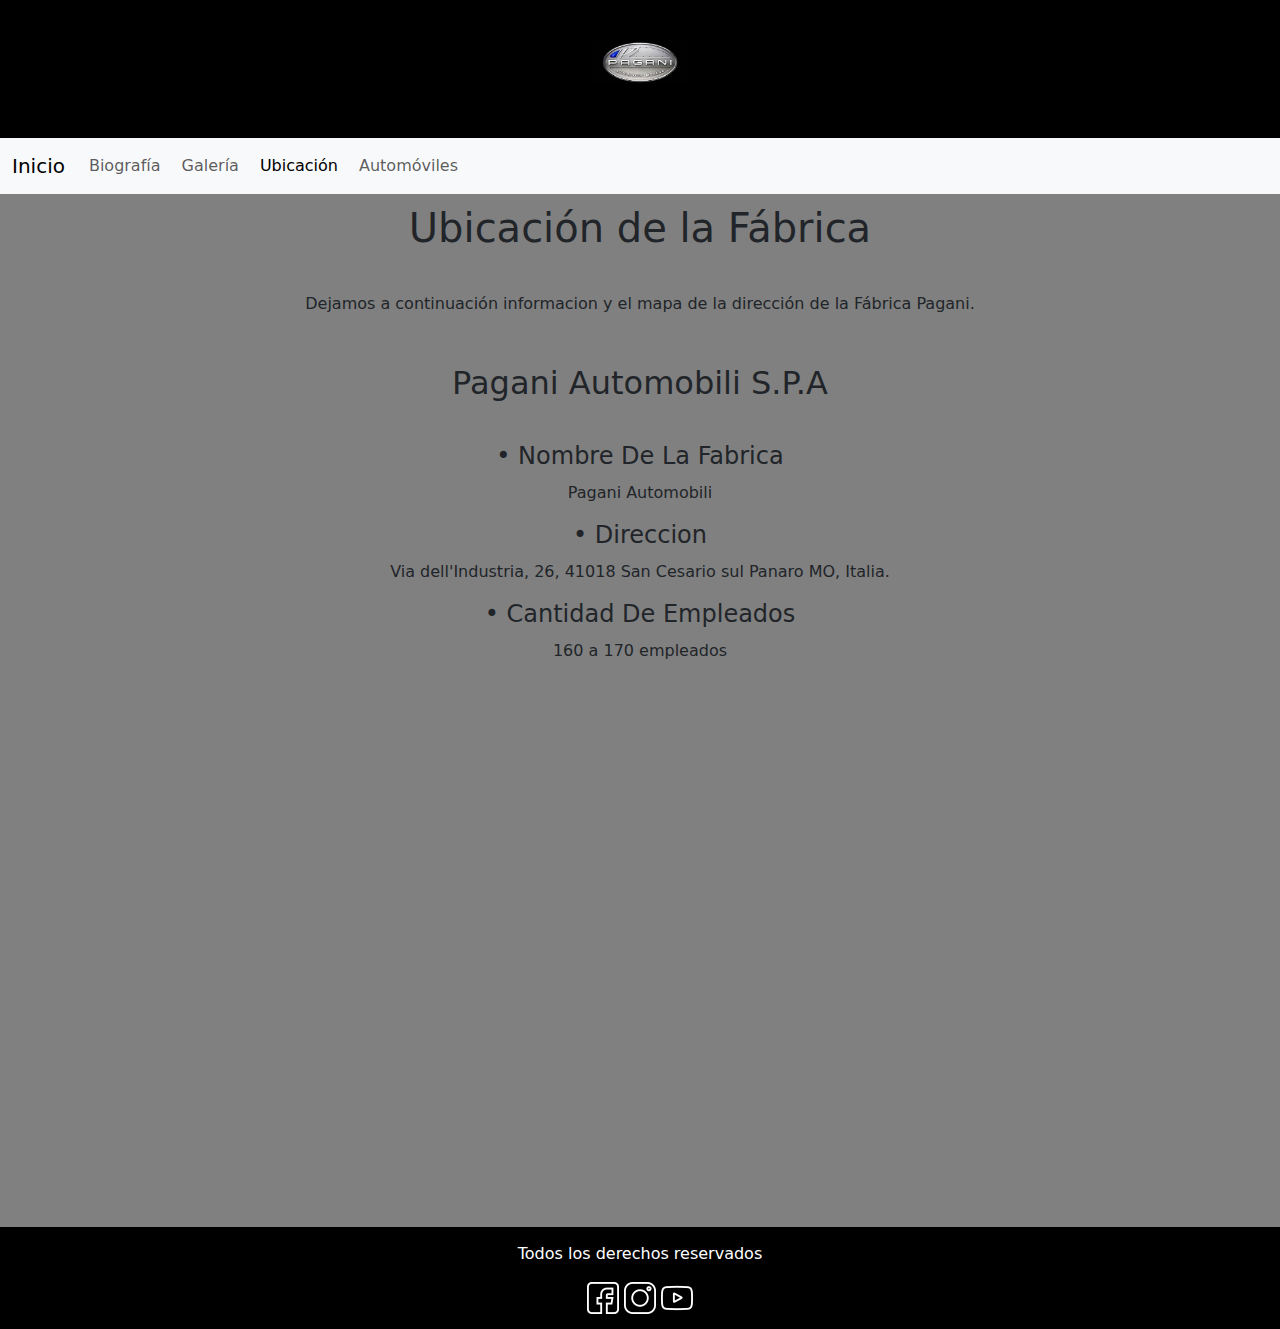
<file: pages/ubicacion.html>
<!DOCTYPE html>
<html lang="en">
<head>
    <meta name="description" content="Descubre la ubicación oficial de Horacio Pagani, el fabricante de automóviles de lujo. Visita nuestras instalaciones y vive la pasión por la ingeniería y el diseño.">
    <meta charset="UTF-8">
    <meta name="viewport" content="width=device-width, initial-scale=1.0">
    <link rel="stylesheet" href="../css/main.css">
    <link href="https://cdn.jsdelivr.net/npm/bootstrap@5.3.3/dist/css/bootstrap.min.css" rel="stylesheet" integrity="sha384-QWTKZyjpPEjISv5WaRU9OFeRpok6YctnYmDr5pNlyT2bRjXh0JMhjY6hW+ALEwIH" crossorigin="anonymous">
    <title>Horacio Pagani - ubicación</title>
</head>
<body>
    <header>
        <div class="logo">
            <a href="../index.html">
                <img src="../img/logofinal.jpg" alt="Logo de Pagani">
            </a>
        </div>
        <nav class="navbar navbar-expand-lg bg-body-tertiary">
            <div class="container-fluid">
              <a class="navbar-brand" href="../index.html">Inicio</a>
              <button class="navbar-toggler" type="button" data-bs-toggle="collapse" data-bs-target="#navbarSupportedContent" aria-controls="navbarSupportedContent" aria-expanded="false" aria-label="Toggle navigation">
                <span class="navbar-toggler-icon"></span>
              </button>
              <div class="collapse navbar-collapse" id="navbarSupportedContent">
                <ul class="navbar-nav me-auto mb-2 mb-lg-0">
                  <li class="nav-item">
                      <a class="nav-link " aria-current="page" href="../pages/biografia.html">Biografía</a>
                  </li>
                  <li class="nav-item">
                      <a class="nav-link" href="../pages/galeria.html">Galería</a>
                  </li>
                  <li class="nav-item">
                      <a class="nav-link active" href="../pages/ubicacion.html">Ubicación</a>
                  </li>
                  <li class="nav-item">
                      <a class="nav-link" href="../pages/automoviles.html">Automóviles</a>
                  </li>
                </ul>
              </div>
            </div>
        </nav>
    </header>

    <main class="mainUbicacion">
        <h1 class="ubicacionTitulo">Ubicación de la Fábrica</h1>
        <div class="ubicacionSubtitulo">
            <p>Dejamos a continuación informacion y el mapa de la dirección de la Fábrica Pagani.</p>    
        </div>
        <h2 class="tituloFabrica">Pagani Automobili S.P.A</h2>

        <div class="datosFabrica">
            <h4>• Nombre De La Fabrica</h4>
            <p>Pagani Automobili</p>

            <h4>• Direccion</h4>
            <p>Via dell'Industria, 26, 41018 San Cesario sul Panaro MO, Italia.
            </p>

            <h4>• Cantidad De Empleados</h4>
            <p>160 a 170 empleados</p>
        </div>

        <div class="mapaUbicacion">
            <iframe src="https://www.google.com/maps/embed?pb=!1m18!1m12!1m3!1d5062.634722967402!2d11.0217517475797!3d44.590730240102424!2m3!1f0!2f0!3f0!3m2!1i1024!2i768!4f13.1!3m3!1m2!1s0x477fdd623a8fffff%3A0x657d33fc915e8fc!2sPagani%20Automobili!5e0!3m2!1ses-419!2sar!4v1724519937365!5m2!1ses-419!2sar" width="600" height="450" style="border:0;" allowfullscreen loading="lazy" referrerpolicy="no-referrer-when-downgrade"></iframe>
        </div>
        
    </main>
    
    <footer>
      <p>Todos los derechos reservados</p>
      <div>
          <a href="https://www.facebook.com/PaganiAutomobili/?locale=es_LA"><img src="../img/facebook.png" alt="Facebook"></a>
          <a href="https://www.instagram.com/paganiautomobili/?hl=es"><img src="../img/instagram.png" alt="Instagram"></a>
          <a href="https://www.youtube.com/user/paganiautomobili"><img src="../img/youtube.png" alt="YouTube"></a>
      </div>
    </footer>

    <!--  LINK DE JS  -->

    <script src="https://cdn.jsdelivr.net/npm/bootstrap@5.3.3/dist/js/bootstrap.bundle.min.js" integrity="sha384-YvpcrYf0tY3lHB60NNkmXc5s9fDVZLESaAA55NDzOxhy9GkcIdslK1eN7N6jIeHz" crossorigin="anonymous"></script>
</body>
</html>
</file>
<file: css/main.css>
/*  reset */
* {
  margin: 0;
  padding: 0;
  box-sizing: border-box;
}

header {
  background-color: black;
  position: sticky;
  top: 0px;
  height: 180px;
}
header .logo {
  padding-bottom: 0.5rem;
}
header .logo a {
  display: flex;
  justify-content: center;
}
header .logo a img {
  height: 130px;
}
header nav ul {
  list-style: none;
  gap: 5px;
  display: flex;
  justify-content: center;
  align-items: center;
}
header nav ul li a {
  text-decoration: none;
  color: gray;
  padding: 4px;
}

/* estilos main */
.mainIndex {
  text-align: center;
  padding: 30px;
  background-color: gray;
}
.mainIndex .horacio {
  margin-bottom: 20px;
  color: black;
}
.mainIndex .imagenIndexPrincipal {
  height: 300px;
  margin: 0 auto;
  border: black solid 3px;
}
.mainIndex .imagenIndexPrincipal img {
  height: 100%;
  width: 100%;
  object-fit: cover;
}
.mainIndex .imagenIndexDos {
  display: none;
}
.mainIndex .textoIndex {
  padding: 1rem;
}

/* estilos de mobile biografia */
.mainBiografia {
  background-color: gray;
}
.mainBiografia .direccion {
  display: flex;
  flex-direction: column;
}
.mainBiografia .direccion .tituloBiografia {
  text-align: center;
  padding: 2rem;
}
.mainBiografia .direccion .imagenesBiografia {
  height: 300px;
  width: 300px;
  margin: 0 auto;
}
.mainBiografia .direccion .imagenesBiografia img {
  border: black solid 3px;
  height: 100%;
  width: 100%;
  object-fit: cover;
}
.mainBiografia .direccion .tituloParrafo {
  padding: 1rem;
}

/* estilos de mobile galeria */
.mainGaleria {
  background-color: gray;
}
.mainGaleria .tituloGaleria {
  text-align: center;
  padding: 3rem 0px;
}
.mainGaleria .contenedorFotos {
  display: grid;
  grid-template-columns: 1fr;
  grid-template-rows: repeat(3, 1fr);
  row-gap: 1.5rem;
}
.mainGaleria .contenedorFotos .mainImagen {
  width: 90%;
  margin: 0 auto;
}
.mainGaleria .contenedorFotos .mainImagen img {
  border: black 3px solid;
  height: 100%;
  width: 100%;
  object-fit: cover;
}
.mainGaleria .contenedorFotos .ultimaFoto {
  margin-bottom: 1rem;
}

/* estilos mobile ubicacion */
.mainUbicacion {
  background-color: gray;
}
.mainUbicacion .ubicacionTitulo {
  padding-top: 1.5rem;
  text-align: center;
}
.mainUbicacion .ubicacionSubtitulo {
  text-align: center;
  padding: 2rem;
}
.mainUbicacion .tituloFabrica {
  padding-bottom: 2rem;
  text-align: center;
}
.mainUbicacion .mapaUbicacion {
  padding-top: 1.5rem;
  width: 90%;
  height: 300px;
  margin: 0 auto;
  padding-bottom: 1.5rem;
}
.mainUbicacion .mapaUbicacion iframe {
  height: 100%;
  width: 100%;
  object-fit: cover;
}
.mainUbicacion .tituloDatosFabrica {
  text-align: center;
}
.mainUbicacion .datosFabrica {
  background-color: gray;
  text-align: center;
  padding-bottom: 3rem;
}
.mainUbicacion .datosFabrica h4 {
  margin-bottom: 10px;
}

/* estilos de mobile automoviles */
.mainAutomoviles {
  background-color: gray;
}
.mainAutomoviles .direccionAutomoviles {
  display: flex;
  flex-direction: column;
}
.mainAutomoviles .direccionAutomoviles .titulosAutomoviles {
  padding: 2rem;
  text-align: center;
}
.mainAutomoviles .direccionAutomoviles .contenedorImagenes .imagenesAutomoviles {
  width: 90%;
  height: 300px;
  margin: 0 auto;
  border: black solid 3px;
}
.mainAutomoviles .direccionAutomoviles .contenedorImagenes .imagenesAutomoviles img {
  height: 100%;
  width: 100%;
  object-fit: cover;
}
.mainAutomoviles .direccionAutomoviles .imagenesAutomoviles {
  width: 90%;
  height: 300px;
  margin: 0 auto;
  border: black solid 3px;
}
.mainAutomoviles .direccionAutomoviles .imagenesAutomoviles img {
  height: 100%;
  width: 100%;
  object-fit: cover;
}
.mainAutomoviles .direccionAutomoviles .parrafoAutomoviles {
  padding: 1rem;
}
.mainAutomoviles .direccionAutomoviles .titulosAutomovilesImola {
  padding: 2rem;
  text-align: center;
}

/* estilos de footer */
footer {
  background-color: black;
  color: white;
  text-align: center;
  padding: 15px;
}

/* estilos de tablet */
@media screen and (min-width: 600px) {
  .mainIndex .imagenIndexPrincipal {
    height: 500px;
    margin-bottom: 1rem;
  }
  .mainIndex .imagenIndexDos {
    display: block;
    height: 700px;
    border: black solid 3px;
  }
  .mainIndex .imagenIndexDos img {
    height: 100%;
    width: 100%;
    object-fit: cover;
  }
  .mainBiografia .direccion .imagenesBiografia {
    width: 80%;
    height: 500px;
    margin: 0 auto;
  }
  .mainBiografia .direccion .imagenesBiografia img {
    height: 100%;
    width: 100%;
    object-fit: cover;
  }
  .mainBiografia .direccion .tituloParrafo {
    width: 80%;
    margin: 0 auto;
  }
  .mainUbicacion .mapaUbicacion {
    height: 500px;
    width: 80%;
    margin: 0 auto;
  }
  .mainUbicacion .mapaUbicacion iframe {
    height: 100%;
    width: 100%;
    object-fit: cover;
  }
}
/* estilos desktop */
@media screen and (min-width: 1024px) {
  .mainIndex .imagenIndexPrincipal {
    width: 60%;
  }
  .mainIndex .imagenIndexDos {
    display: none;
  }
  .mainGaleria .contenedorFotos {
    display: grid;
    grid-template-columns: repeat(2, 1fr);
    grid-template-rows: repeat(2, 40%);
    column-gap: 1, 5rem;
  }
  .mainUbicacion .mapaUbicacion {
    width: 60%;
    height: 500px;
  }
  .mainAutomoviles .direccionAutomoviles .imagenesAutomoviles {
    width: 70%;
    height: 450px;
  }
}

/*# sourceMappingURL=main.css.map */
</file>
